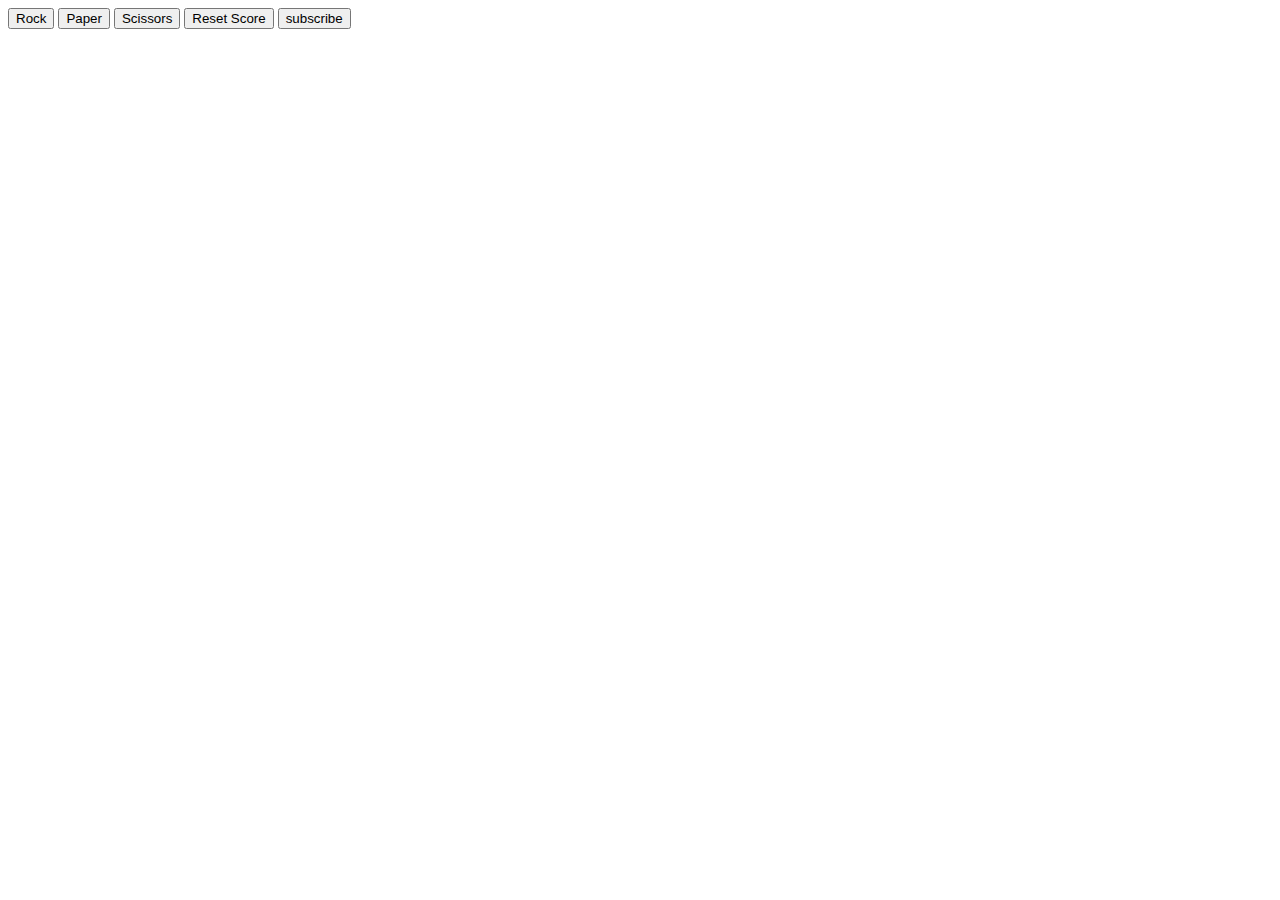
<file: joznreelz.html>
<!DOCTYPE html>
<html lang="en">
<head>
  <meta charset="UTF-8">
  <meta name="viewport" content="width=device-width, initial-scale=1.0">
  <title>Document</title>
</head>
<body>
  <div>
    <button onclick="
      pickPlayerMove('rock');">Rock</button>
    <button onclick="
      pickPlayerMove('paper');">Paper</button>
    <button onclick="
      pickPlayerMove('scissors');">Scissors</button>
    <button onclick="
      reset();">Reset Score</button>
    <button class="js-subscribe" onclick=" newInput();">subscribe</button>
  </div>
  <div>
    <p class="choice"></p>
    <p class="result"></p>
    <p class="score"></p>
  </div>
 
  
  <script>
    const score = JSON.parse(localStorage.getItem('score')) || {Tie : 0, Wins : 0, Losses : 0};

    function pickPlayerMove(playerMove){
      const computerMove = pickComputerMove();
      let result ='';

      if (playerMove === 'rock'){
        if (computerMove === 'rock'){
        result = `It's a Tie`; 
        } else if (computerMove ==='paper'){
        result = 'You Loss';
        } else if (computerMove  ==='scissors'){
        result = 'You Win';
        }
      } else if (playerMove === 'paper'){
          if (computerMove === 'rock'){
        result = 'You Win'; 
        } else if (computerMove  ==='paper'){
        result = `It's a Tie`;
        } else if (computerMove  ==='scissors'){
        result = 'You Loss';
        }
      } else if (playerMove === 'scissors'){
          if (computerMove === 'rock'){
        result = 'You Loss'; 
        } else if (computerMove  ==='paper'){
        result = 'You Win';
        } else if (computerMove  ==='scissors'){
        result = `It's a Tie`;
        }
      }
      
      if (result === 'You Win'){
      score.Wins += 1;
      } else if (result === 'You Loss'){
      score.Losses += 1;
      } else if (result === `It's a Tie`){
      score.Tie += 1;
      }

      localStorage.setItem('score', JSON.stringify(score));

      console.log(`You chose: ${playerMove}, Computer chose: ${computerMove}. ${result}`);
      console.log(`Wins: ${score.Wins}, Losses: ${score.Losses}, Ties: ${score.Tie}`);
      document.querySelector('.result').innerHTML = result;
      document.querySelector('.score').innerHTML = `Wins: ${score.Wins}, Losses: ${score.Losses}, Ties: ${score.Tie}`;    
      document.querySelector('.choice').innerHTML = `You chose: ${playerMove}, Computer chose: ${computerMove}.`;    

    }

    function reset(){
      score.Wins = 0;
      score.Losses = 0;
      score.Tie = 0;
      localStorage.removeItem('score');
      document.querySelector('.score').innerHTML = `Wins: ${score.Wins}, Losses: ${score.Losses}, Ties: ${score.Tie}`;    
      console.log(`Wins: ${score.Wins}, Losses: ${score.Losses}, Ties: ${score.Tie}`)
    }
    
    function pickComputerMove() {
      const randomMove = Math.random();
      let computerMove = '';
      if (randomMove >= 0 && randomMove <= 1/3){
        computerMove = 'rock';
      } else if (randomMove > 1/3 && randomMove <= 2/3){
        computerMove = 'paper';
      } else if (randomMove > 2/3 && randomMove <= 1){
        computerMove = 'scissors';
      }
      return computerMove;
    }
      
    /*function newInput(){
      const buttonEle = document.querySelector('.js-subscribe');
      if (buttonEle.innerText == 'subscribe'){
        buttonEle.innerHTML = 'subscribed';
      } else {
        buttonEle.innerHTML = 'subscribe';
      }
    }*/
  </script>
</body>
</html>
</file>
